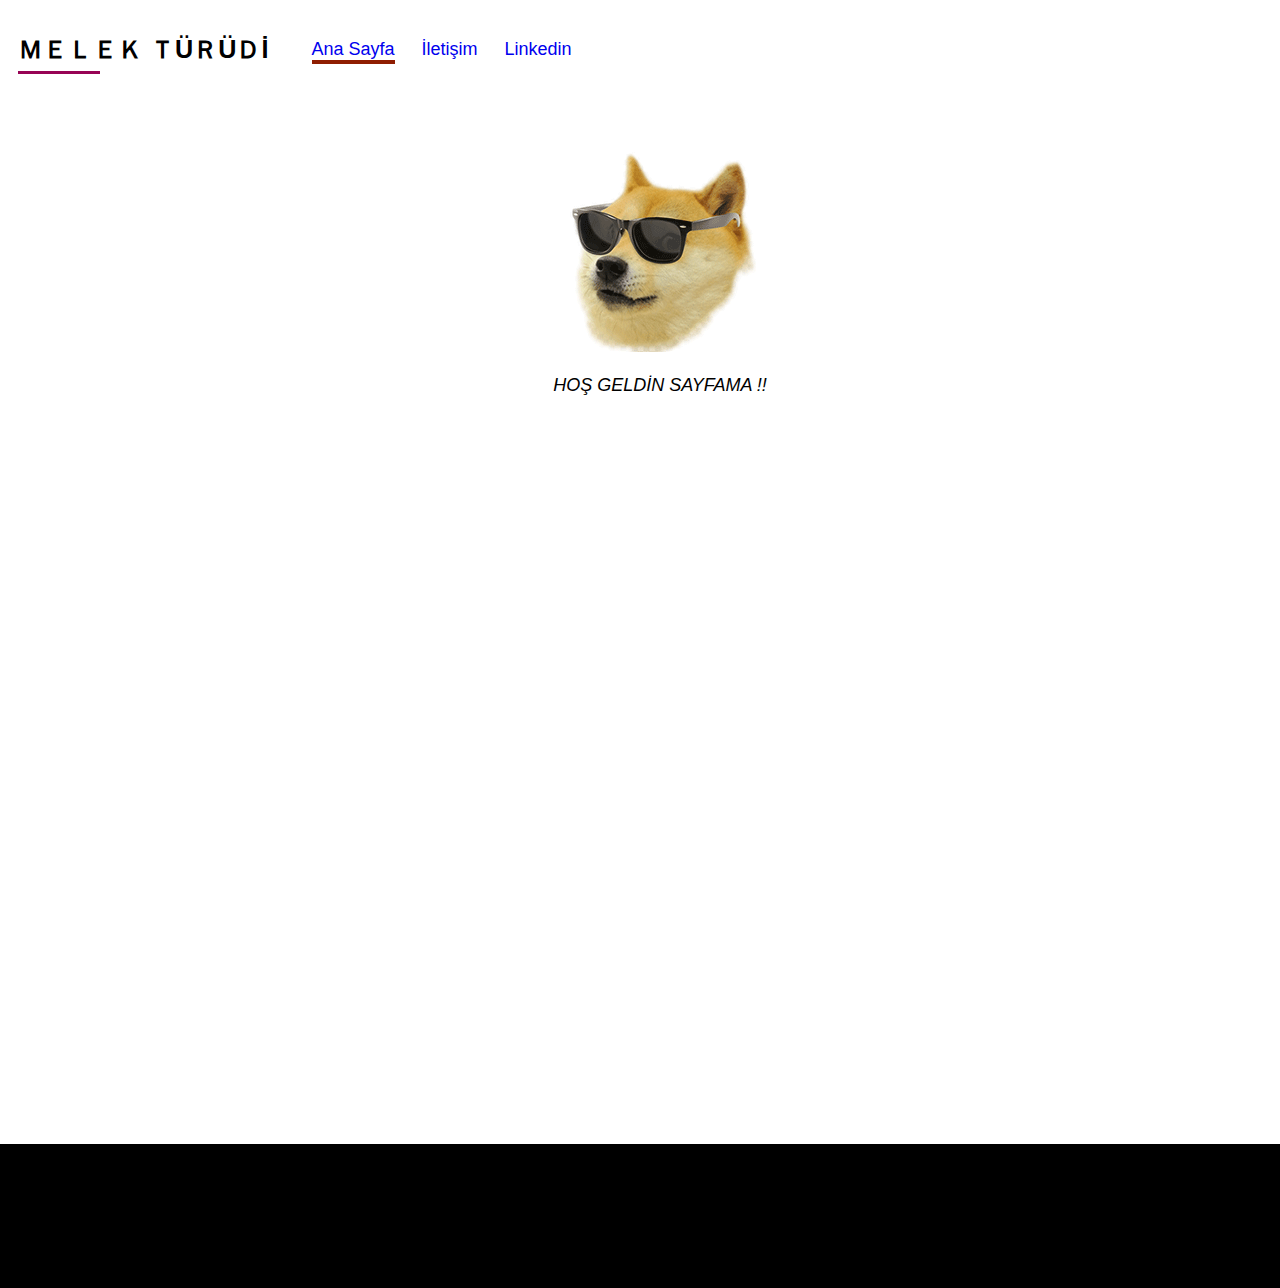
<file: index.html>
<!DOCTYPE html>
<html lang="en">
<head>
    <meta charset="UTF-8">
    <meta http-equiv="X-UA-Compatible" content="IE=edge">
    <meta name="viewport" content="width=device-width, initial-scale=1.0">
    <link rel="stylesheet" type="text/css" href="css/style.css" />
	<link rel="stylesheet" type="text/css" href="css/animate.css"/>
	<script src="http://ajax.googleapis.com/ajax/libs/jquery/1.11.0/jquery.min.js"></script>
	<meta name="viewport" content="width=device-width, initial-scale=1, maximum-scale=1, user-scalable=no">
	<link rel="stylesheet" href="https://cdnjs.cloudflare.com/ajax/libs/font-awesome/4.7.0/css/font-awesome.min.css">
    <br>
    <title>Document</title>
</head>
<body>
     	
	<header class="page-header">
		<h1 class="page-header-title">ＭＥＬＥＫ ＴÜＲÜＤİ </h1>
		<nav role="navigation" class="navigation">
			<ul class="navigation-list"> 
					<li  class="is-active">      
					<a href="index.html">Ana Sayfa</a>
				</li>
					
				<li>         
					<a href="hakkimda.html">İletişim
						
					</a>
				</li>
				<li >
					<a href="#">Linkedin</a>
				 </li>
				
			</ul>
		</nav>  
	</header>
		 <div class="container">
		    <div class="class">
			<div class="span3 wow bounceInUp center"><img src="img/wow-8.gif" height="200"></div>
            <div class="span3 wow bounceInRight">
              <p class="circle bg-red"> <bold> <i> HOŞ GELDİN SAYFAMA  !! </i> </bold></p>
            </div>
		</div>
		
	</div>
		<footer class="footer">
			
		</footer>
		<script src="js/menu.js"></script>
		<script src="js/wow.min.js"></script>
		<script src="js/main.js"></script>
		
</body>
</html>
</file>
<file: css/style.css>
:root {
	--color-key: rgb(151, 4, 85);
	--color-shade: rgb(53, 58, 64);
	--color-shade-2: rgb(134, 146, 161);
	--color-bright: #fff;
}
html,
body,
figure,
input,
button {
	font-family: 'Source Sans Pro', sans-serif;
	font-size: 18px;
	margin: 0;
	padding: 0;
}

.navigation-list a {
	position: relative;
	padding: 0.5rem 0.25rem;
	text-decoration: none;
	padding: auto;
}

.navigation-list .is-active a::after {
	content: '';
	display: block;
	position: absolute;
	background-color: #ced4da;
	height: 0.2rem;
	width: 100% - 0.5rem;
	left : 0.25rem;
	right : 4px;
	bottom: 0.25rem;
}

.standout {
	font-size: 1.6rem;
}

.action a {
	font-weight: bold;
	color: var(--color-key);
	text-decoration-thickness: 0.15rem;
}

.standout .action a {
	display: inline-flex;
	padding: 0.6rem 1.5rem;
	justify-content: center;
	color: var(--color-bright);
	background-color: var(--color-key);
	text-decoration: none;
	font-weight: normal;
	width: 100%;
}
.page-header {
	display: grid;
	grid-auto-flow: row;
	gap: 0;
	
}

@media (min-width: 60em) {
	.page-header {
		grid-template-columns: 1fr minmax(auto, 38.5rem) 1fr;
	}
}

.page-header-title {
	position: relative;
	top: -0.35rem;
	margin: 1rem;
	font-size: 1.4rem;
    color: rgb(0, 0, 0);
}
@media (min-width: 48em) {
	.page-header-title::after {
		width: 4.55rem;
	}
}

.navigation {
	margin: 1rem 0 4rem;
}

.navigation-list {
	margin: 0 0.75rem 0 0.75rem;
	padding: 0;
	list-style: none;
	display: flex;
	flex-direction: row;
	flex-wrap: wrap;
	gap: 1rem;
}
.navigation-list a {
	position: relative;
	padding: 0.5rem 0.25rem;
	text-decoration: none;
}

.navigation-list .is-active a::after {
	content: '';
	display: block;
	position: absolute;
	background-color: #8f1d01;
	height: 0.2rem;
	width: 100% - 0.5rem;
	left: 0.25rem;
	right: 0.25rem;
	bottom: 0.25rem;
}

.page-header-title::after {
    content: '';
    position: absolute;
    top: 2.1rem;
    left: 0;
    right: 1rem;
    display: inline-block;
    border-bottom: 0.2rem solid var(--color-key);
}

.page-list {
	list-style: none;
	padding: 0;
}

.page-list article {
	margin-bottom: 2rem;
}

.page-list article header {
	font-size: 0.85rem;
	color: var(--color-shade-2);
}

.page-list article h3 {
	margin-top: 0;
	margin-bottom: 0;
	color: var(--color-key);
}

.page-list article h3 a {
	text-decoration: none;
}
.container{
	height: 50rem;
	width: 100%;
	padding: 20px;
	background-color:white;
}
#foto{
	width: 100%;
	height:600px;
	margin: auto;
	background:url(../img/pp.jpg) repeat 0, 0;
	

}
#foto p {
	font: Arial, Helvetica, sans-serif;
	position:relative;
	right:20px;
	top:300px;
	width:350px;
	padding:20px;
	text-align: center;
	background-color: white;
	text-transform: uppercase;
	zoom:1;
	filter:alpha(opacity=50);
	opacity: 0.5;

}
#contact input[type="text"],
#contact input[type="email"],
#contact textarea,
#contact button[type="submit"] {
    font: 500 12px/16px "Roboto", Helvetica, Arial, sans-serif;
}
 
#contact {
    background: #F9F9F9;
	margin-left: auto;
  	margin-right: auto;
	  margin-top: 0.5rem;
  	width: 25rem;
    padding: 25px;
    box-shadow: 0 0 20px 0 rgba(0, 0, 0, 0.2), 0 5px 5px 0 rgba(0, 0, 0, 0.24);
}
 
#contact h2 {
    display: block;
    font-size: 30px;
    font-weight: 300;
    margin-bottom: 15px;
}
 
.form-control{
    border: none !important;
    margin: 0 0 10px;
    min-width: 50%;
    padding: 0;
    width: 50%;
}
#contact input[type="text"],
#contact input[type="email"],
#contact textarea {
    width: 50%;
    border: 1px solid #ccc;
    background: #FFF;
    margin: 0 0 5px;
    padding: 10px;
}
 
#contact input[type="text"]:hover,
#contact input[type="email"]:hover,
#contact textarea:hover {
    -webkit-transition: border-color 0.4s ease-in-out;
    -moz-transition: border-color 0.4s ease-in-out;
    transition: border-color 0.4s ease-in-out;
    border: 1px solid #aaa;
}
 
#contact textarea {
    height: 120px;
    max-width: 100%;
	margin-left: auto;
 	margin-right: auto;
  	width: 50rem;
    resize: none;
}
 
#contact button[type="submit"] {
    cursor: pointer;
	margin-left: auto;
	margin-right: auto;
	width: 5rem;
    border: none;
    background: #79A7A8;
    color: #FFF;
    padding: 0.5rem;
    font-size: 15px;
}
 
#contact button[type="submit"]:hover {
    background: #355C7D;
    -webkit-transition: background 0.4s ease-in-out;
    -moz-transition: background 0.4s ease-in-out;
    transition: background-color 0.4s ease-in-out;
}
 
#contact button[type="submit"]:active {
    box-shadow: inset 0 1px 3px rgba(0, 0, 0, 0.5);
}
 
#contact input:focus,
#contact textarea:focus {
    outline: 0;
    border: 1px solid #aaa;
}

.class{
text-align: center;
margin: auto;
}
.footer {
	margin-top: 4rem;
	padding: 4rem;
	background-color: black;
	color: var(--color-bright);
}



@media (max-width:768px) {
    .navigation .navigation-list{display:block;}
    .navigation ul {display:none;}
	.navigation ul li{float:none; margin-right:0; border-bottom:1px solid #333}
    .navigation ul li:last-child{border-bottom:none}
}
</file>
